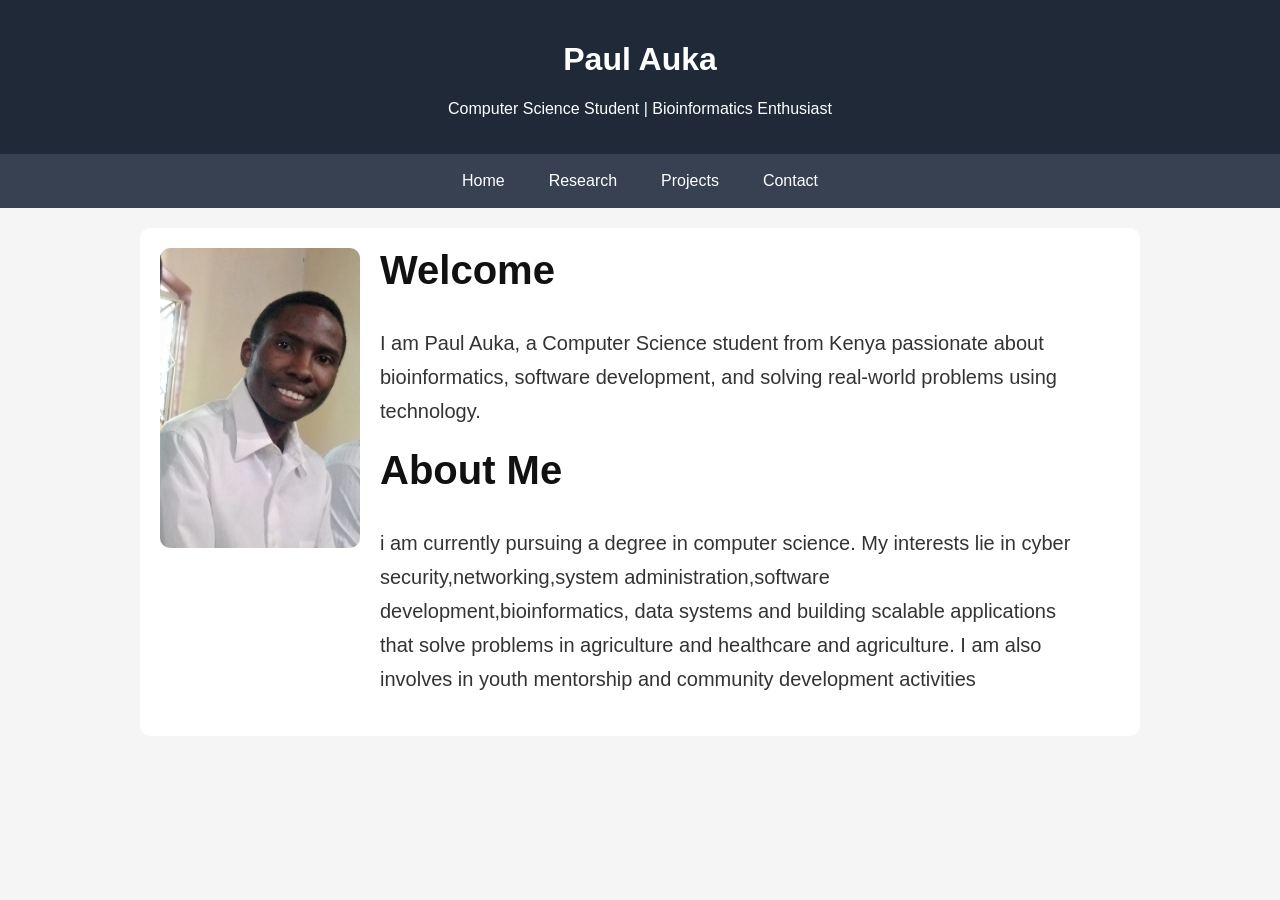
<file: index.html>
<!DOCTYPE html>
<html lang="en">
<head>
  <meta charset="UTF-8" />
  <meta name="viewport" content="width=device-width, initial-scale=1.0" />
  <title>Paul Auka | Academic Portfolio</title>
  <link rel="stylesheet" href="style.css">
</head>
<body>

<header>
  <h1>Paul Auka</h1>
  <p>Computer Science Student | Bioinformatics Enthusiast</p>
</header>

<nav>
  <a href="index.html">Home</a>
  <a href="research.html">Research</a>
  <a href="projects.html">Projects</a>
  <a href="contact.html">Contact</a>
</nav>

<div class="container">

  <section id="home" class="profile">
    <img src="image/paul.jpg" alt="Paul Auka" />
    <div>
      <h2>Welcome</h2>
      <p>
        I am Paul Auka, a Computer Science student from Kenya passionate about
        bioinformatics, software development, and solving real-world problems using technology.
      </p>
      <h2>About Me</h2>
      <p>
       
    i am currently pursuing a degree in computer science. My interests lie in cyber security,networking,system administration,software development,bioinformatics, data systems and building scalable applications that solve problems in agriculture and healthcare and agriculture. I am also involves in youth mentorship and community development activities
      </p>
    </div>
  </section>

</body>
</html>
</file>
<file: style.css>
body {
      margin: 0;
      font-family: Arial, sans-serif;
      background: #f5f5f5;
      color: #1a1818;
    }

    header {
      background: #1f2937;
      color: white;
      padding: 20px;
      text-align: center;
    }

    nav {
      background: #374151;
      display: flex;
      justify-content: center;
      gap: 20px;
      padding: 10px;
      flex-wrap: wrap;
    }

    nav a {
      color: white;
      text-decoration: none;
      padding: 8px 12px;
      border-radius: 6px;
    }

    nav a:hover {
      background: #2563eb;
    }

    .container {
      max-width: 1000px;
      margin: auto;
      padding: 20px;
    }

    .profile {
      display: flex;
      gap: 20px;
      align-items:flex-start;
      flex-wrap: wrap;
      background: white;
      padding: 20px;
      border-radius: 10px;
    }

    .profile img {
      width: 200px;
      border-radius: 10px;
      height:300px;
      object-fit: cover;
    }
    .profile h2{
      margin-top: 0;
      font-size: 40px;
      color: #111;
    }
    .profile p{
      font-size: 20px;
      line-height: 1.7;
      color: #333;
    }
    .profile div{
      max-width: 700px;
    }

    .section {
      background: white;
      margin-top: 20px;
      padding: 20px;
      border-radius: 10px;
      line-height: 1.7;
      font-size: 20px;
    }
    .contact{
      width: 100%;
      border-collapse: collapse;
      background:white;
    }
.contact-table td{
  border: 3px solid #f2f2f2;
  padding: 12px;
  vertical-align: top;
  font-size: 18px;
}
.label{
    width:22%;
    font-weight:bold;
    background:#d9d9cf;
}

.value{
    background:#e5e5dd;
}
</file>
